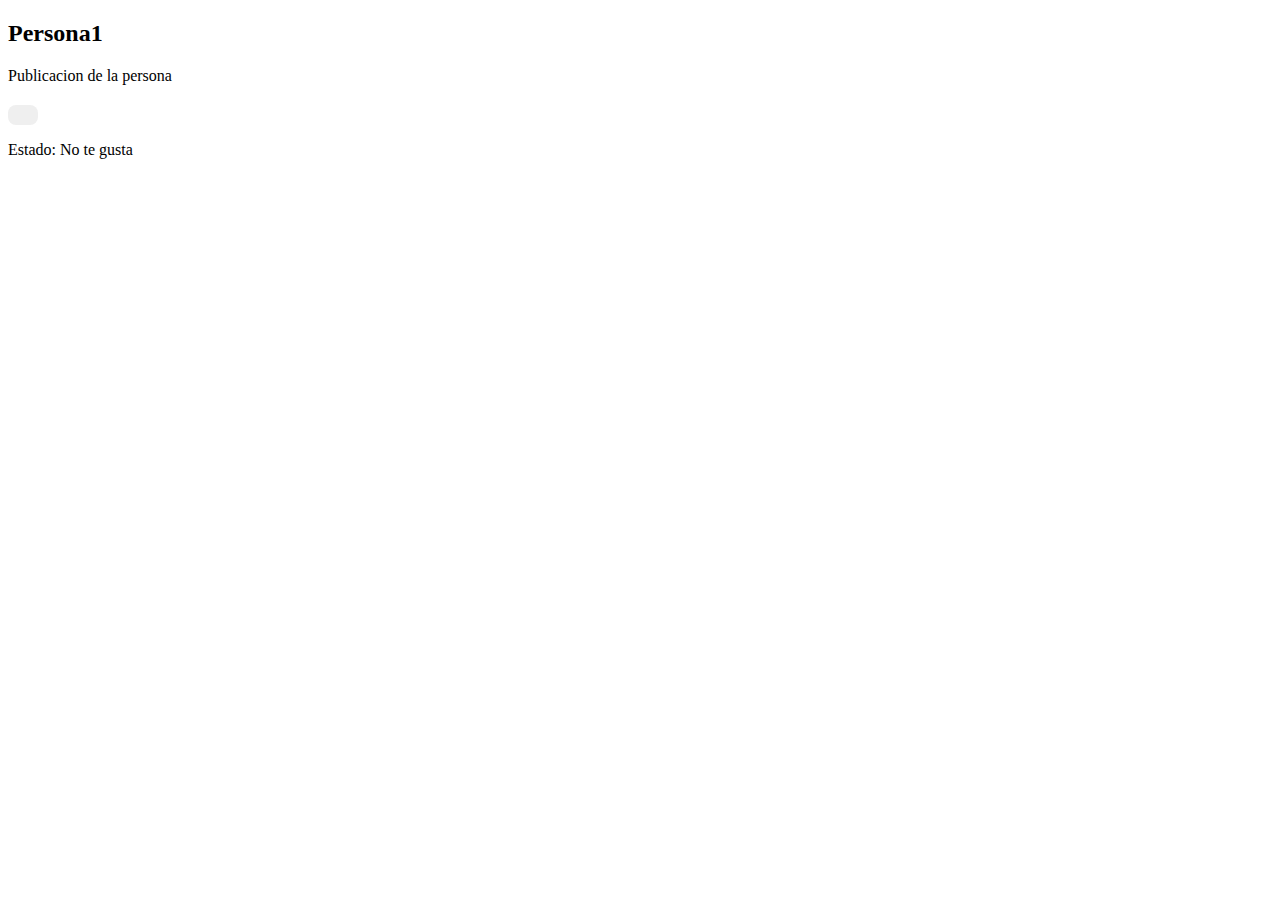
<file: 2.0/A.HTML>
<!DOCTYPE html>
<html lang="en">
<head>
    <meta charset="UTF-8">
    <meta name="viewport" content="width=device-width, initial-scale=1.0">
    <title>Document</title>
    <link rel="stylesheet" href="./a.css">
</head>
<body>
    <h2>Persona1</h2>
    <p>Publicacion de la persona</p>
    <button id="likeBtn"></button>
    <p id="estado">Estado: No te gusta</p>
</body>
<script src="./a.js"></script>
</html>
</file>
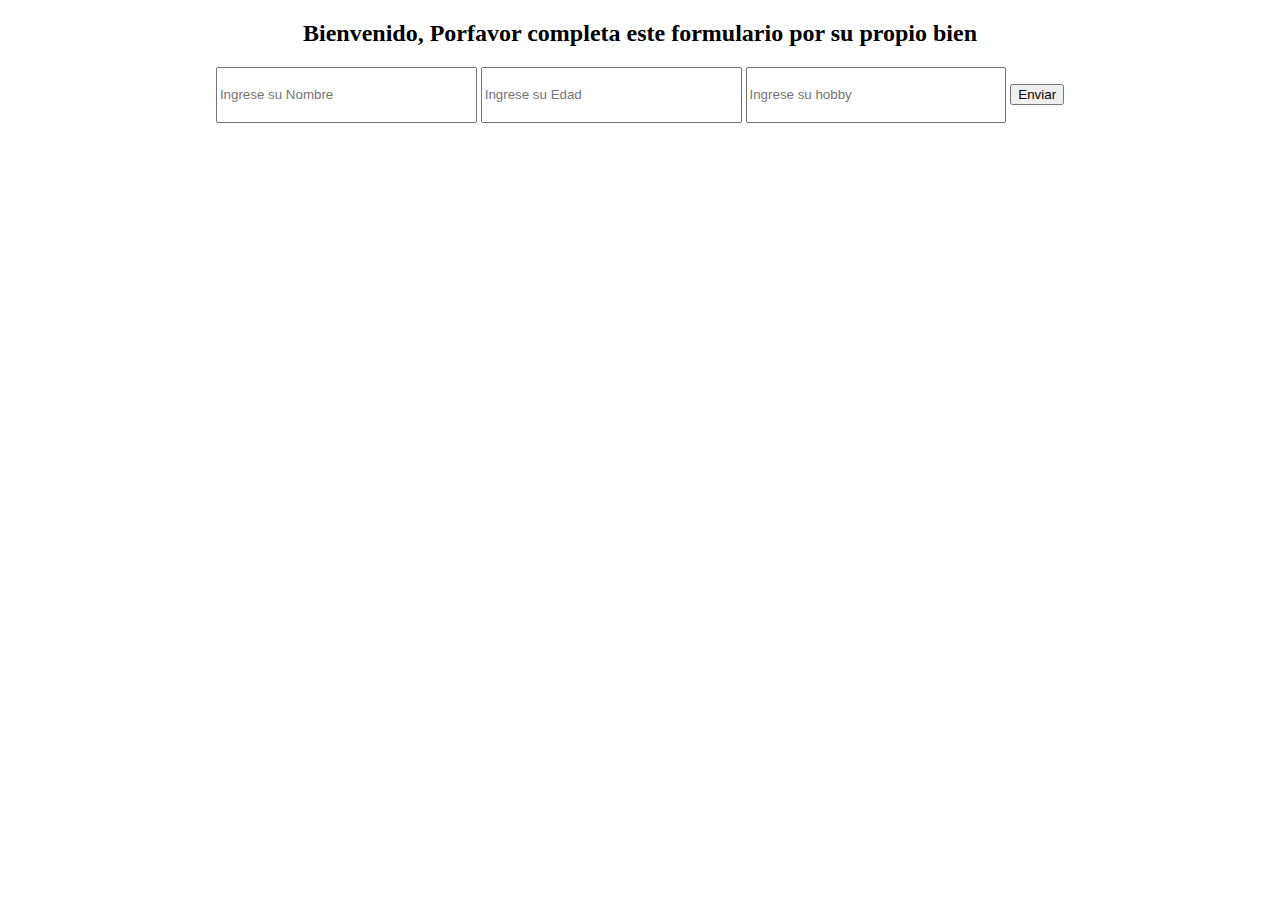
<file: actividad/b.html>
<!DOCTYPE html>
<html lang="en">
<head>
    <meta charset="UTF-8">
    <meta name="viewport" content="width=device-width, initial-scale=1.0">
    <title>Document</title>
    <link rel="stylesheet" href="./b.css">
</head>
<body>
    
    <div class="formulario">
        <h2>Bienvenido, Porfavor completa este formulario por su propio bien </h2>
        <input id="name"type="text" placeholder="Ingrese su Nombre">
        <input id="edad"type="text" placeholder="Ingrese su Edad">
        <input id="hobby"type="text" placeholder="Ingrese su hobby">
            <button id="botoncito"> Enviar</button>
        <p id=" texto"></p>
    </div>

</body>
<script src="./b.js"></script>
</html>
</file>
<file: 2.0/a.css>
#likeBtn{
    padding: 10px 15px;
    border: none;
    cursor: pointer;
    font-size: 16px;
    border-radius: 8px;
}

.liked{
    background-color: red;
    color: white;
}
</file>
<file: actividad/b.css>
.formulario  {
    text-align: center;
}

.formulario input {
    height: 50px;
    width: 20%;
}
</file>
